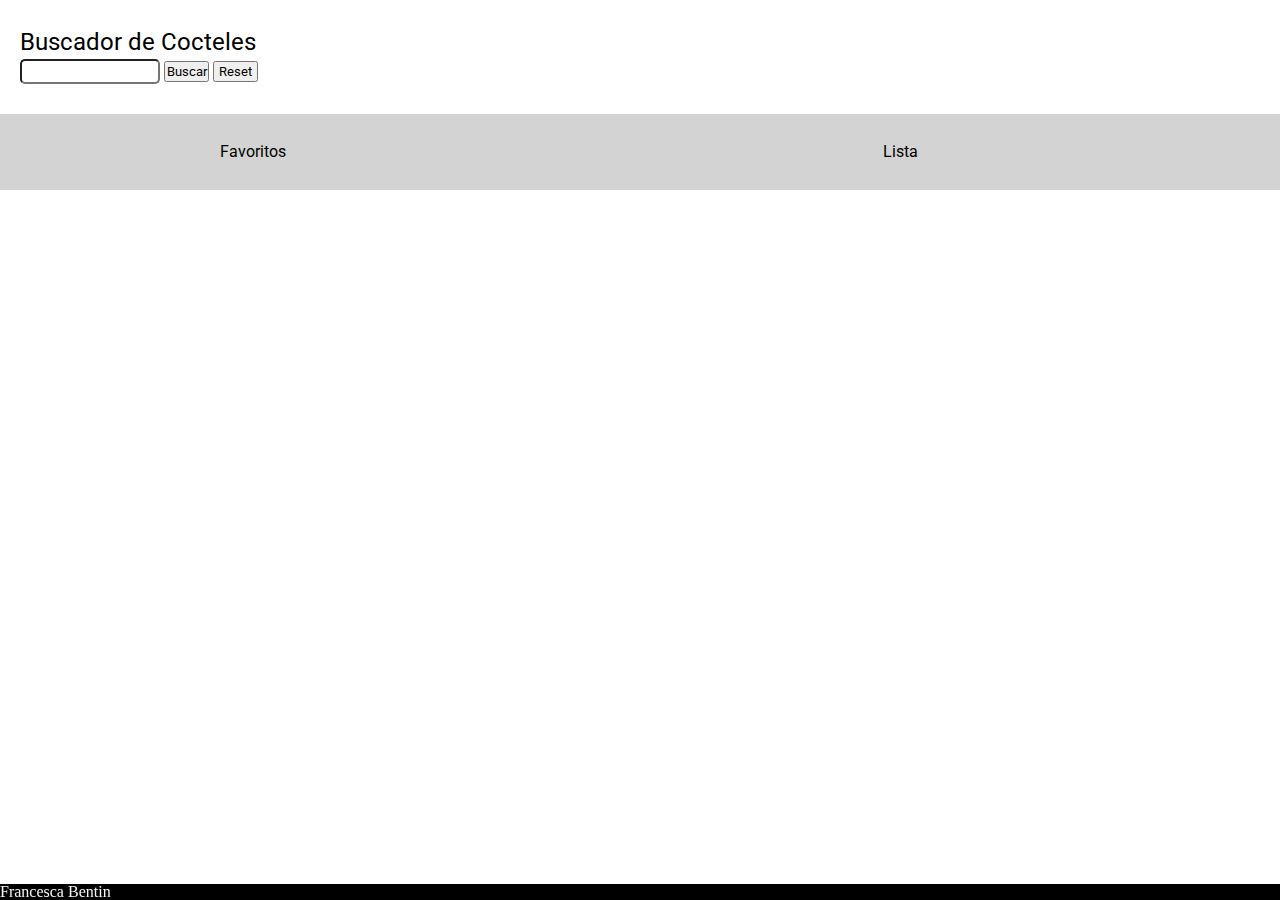
<file: docs/index.html>
<!DOCTYPE html>
<html lang="es">
  <head>
    <meta charset="UTF-8" />
    <meta name="viewport" content="width=device-width, initial-scale=1" />
    <title>Adalab Web Starter Kit</title>
    <link href="https://fonts.googleapis.com/css?family=Roboto&display=swap" rel="stylesheet" />
    <link rel="stylesheet" href="./assets/css/main.css" />
    <link rel="icon" href="./assets/images/delete.png" />
  </head>

  <body>
      <header class="header">
          <form class="header__form">
              <h1 class="header__form__h1">Buscador de Cocteles</h1>
              <input class="header__form__input js_input" type="text">
              <button class="header__form__btn js_btn_search">Buscar</button>
              <button class="header__form__btn js_btn_reset">Reset</button>
          </form>
      </header>
      <main class="main">
          <section class="main__section">
              <div class="main__section__fav">
                  <h2 class="main__section__fav__h2">Favoritos</h2>
                  <ul class="main__section__fav__list js_favorite_List">
                  </ul>
              </div>
              <div class="main__section__regular">
                  <h2 class="main__section__regular__h2">Lista</h2>
                  <ul class="main__section__regular__list js_coctails_List"></ul>
              </div>
          </section>
      </main>
      <footer class="footer">
          <span>Francesca Bentin</span>
      </footer>
    <script src="./assets/js/main.js"></script>
  </body>
</html>
</file>
<file: docs/assets/css/main.css>
.resize{width:70px;height:70px}.selected{background-color:black;color:whitesmoke}.delete{width:20px;height:20px;background-color:whitesmoke;background-image:url(../images/delete.png);background-size:cover}.favorite .divCoctail{display:flex;flex-direction:column;align-items:center;font-size:0.6rem;text-align:center}.favorite .divCoctail img{width:50px;height:50px}.main__section__regular__list .divCoctail{width:150px;display:flex;flex-direction:column;align-items:center;border:2px solid black}html{min-height:100%;position:relative}*{box-sizing:border-box}html,body,div,span,applet,object,iframe,h1,h2,h3,h4,h5,h6,p,blockquote,pre,a,abbr,acronym,address,big,cite,code,del,dfn,em,img,ins,kbd,q,s,samp,small,strike,strong,sub,sup,tt,var,b,u,i,center,dl,dt,dd,ol,ul,li,fieldset,form,label,legend,table,caption,tbody,tfoot,thead,tr,th,td,article,aside,canvas,details,embed,figure,figcaption,footer,header,hgroup,menu,nav,output,ruby,section,summary,time,mark,audio,video{margin:0;padding:0;border:0;font-size:100%;font:inherit;vertical-align:baseline}article,aside,details,figcaption,figure,footer,header,hgroup,menu,nav,section{display:block}body{line-height:1}ol,ul{list-style:none}blockquote,q{quotes:none}blockquote:before,blockquote:after,q:before,q:after{content:'';content:none}table{border-collapse:collapse;border-spacing:0}.header__form{padding:30px 20px}.header__form__h1{font-family:"Roboto",sans-serif;font-size:1.5rem;padding-bottom:5px}.header__form__input{border-radius:5px;font-family:"Roboto",sans-serif;font-size:0.8rem;width:140px;height:25px}.header__form__btn{padding:1px;font-family:"Roboto",sans-serif;font-size:0.8rem;width:45px}.main{background-color:lightgray}.main__section{display:flex;justify-content:space-between;gap:15px}@media screen and (min-width: 768px){.main__section{padding-top:20px}}.main__section__fav{width:40%;padding:10px}.main__section__fav__h2{font-size:1rem;font-family:"Roboto",sans-serif;margin-bottom:20px;text-align:center}.main__section__fav__list{display:flex;flex-direction:column;gap:10px}.main__section__regular{width:60%;padding:10px}.main__section__regular__h2{font-size:1rem;font-family:"Roboto",sans-serif;text-align:center;margin-bottom:20px}.main__section__regular__list{display:flex;flex-direction:column;align-items:center;flex-wrap:nowrap;gap:10px}@media screen and (min-width: 768px){.main__section__regular__list{flex-direction:row;align-items:center;justify-content:center;flex-wrap:wrap;gap:10px}}.footer{background-color:black;color:whitesmoke;position:fixed;width:100%;bottom:0}
</file>
